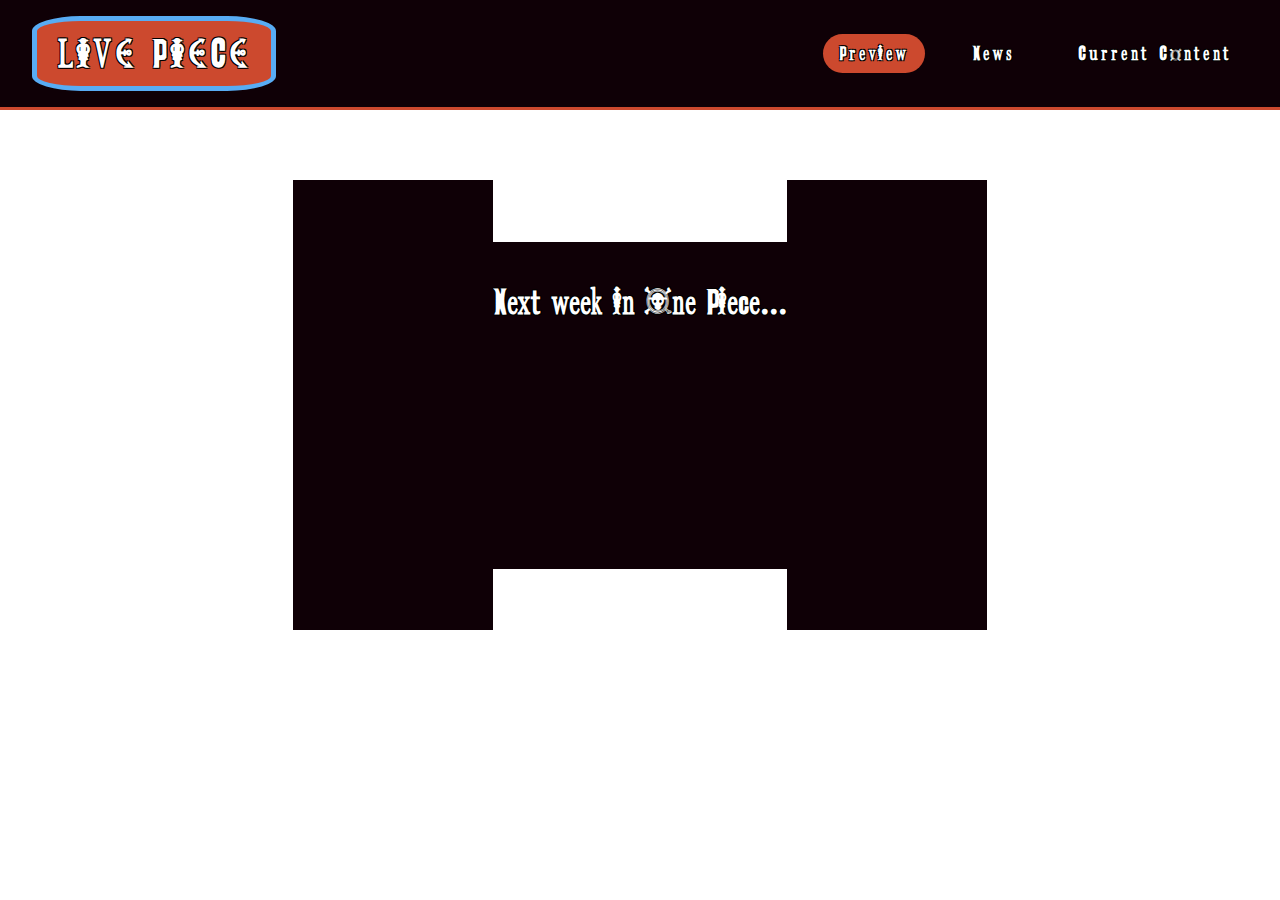
<file: index.html>
<!DOCTYPE html>
<html lang="en">
<head>
    <meta charset="UTF-8">
    <meta name="viewport" content="width=device-width, initial-scale=1.0">
    <link rel="stylesheet" href="style.css">
    <link
    rel="stylesheet"
    href="https://cdnjs.cloudflare.com/ajax/libs/animate.css/4.1.1/animate.min.css">
    <title>One Piece Current</title>
</head>
<body>
    <nav>
        <div class="contain">
            <h1 class="animate__animated animate__rubberBand">
                <a href="index.html">Live Piece</a>
            </h1>

            <div class="menu animate__animated animate__lightSpeedInLeft">
                <a href="#" class="is-active">Preview</a>
                <a href="news.html">News</a>
                <a href="#">Current Content</a>
            </div>
 
            <button class="hamburger">
             <span></span>
             <span></span>
             <span></span>
            </button>
        </div>
    </nav>

    <div class="mobile-menu">
        <a href="#">Preview</a>
        <a href="#">News</a>
        <a href="#">Current Content</a>
    </div>


    <div class="container2">
        
        <div class="video animate__animated animate__zoomInDown">
            <h3>Next week in One Piece...</h3>
            <iframe src="https://www.youtube.com/embed/HADsi9TYwZU" frameborder="0"></iframe>
        </div>
    
        
        <div class="left-bar">
            <span></span><span></span><span></span>
        </div>
    
    
        <div class="right-bar">
            <span></span><span></span><span></span>
           
            
        </div>
    </div>
    


    <script src="main.js"></script>
</body>
</html>
</file>
<file: style.css>
@font-face {
    font-family: 'ONE PIECE';
    src: url('/Fonts/OP.ttf')
}

:root {
    --primary: #58acf4;
    --light: #eeeeee;
    --dark: #cc492e;
}

* {
    margin: 0;
    padding: 0;
    font-family: 'ONE PIECE', sans-serif;
    box-sizing: border-box;
    text-shadow: -1px 1px 0 #000,
    1px 1px 0 #000,
    1px -1px 0 #000,
    -1px -1px 0 #000;
}

html {
    background-image: url(https://i.pinimg.com/originals/7b/1f/16/7b1f165c6a7170dd7f4dea38389b60be.png);
    background-repeat: no-repeat;
}



.contain {
    max-width: 1280px;
    margin: 0 auto;

    display: flex;
    align-items: center;
    justify-content: space-between;
}

nav {
    position: fixed;
    left: 0;
    right: 0;
    top: 0;
    z-index: 99;
    padding: 16px 32px;
    border-bottom: 3px solid var(--dark);
    background-color: #0f0006;
    background-image: url("https://www.transparenttextures.com/patterns/wood-pattern.png");
}

h1 {
    color: white;
    font-size: 40px;
    letter-spacing: 4px;
    font-weight: 900;
    text-transform: uppercase;
    background-color: var(--dark);
    padding: 10px 20px;
    border-radius: 20%;
    border: 5px var(--primary) solid;
    text-decoration: none;
}

h1 > a {
    color: white;
    text-decoration: none;
}

h1:hover {
    animation: rubberBand;
    animation-duration: 2s;
    animation-iteration-count: infinite;
    cursor: pointer;
}


.hamburger {
    display: block;
    position: relative;
    z-index: 1;
    user-select: none;
    appearance: none;
    border: none;
    outline: none;
    background: none;
    cursor: pointer;
}

.hamburger span {
    display: block;
    width: 33px;
    height: 4px;
    margin-bottom: 5px;
    position: relative;

    background-color: var(--light);
    border-radius: 6px;
    z-index: 1;

    transform-origin: 0 0;

    transition: 0.4s;

}

.hamburger:hover span:nth-child(2) {
    transform: translateX(10px);
    background-color: var(--dark);
}

.is-active.hamburger span:nth-child(1) {
    transform: translate(0px, -2px) rotate(45deg);
}

.is-active.hamburger span:nth-child(2) {
    opacity: 0;
    transform: translateX(15px);
}


.is-active.hamburger span:nth-child(3) {
    transform: translate(-3px, 3px) rotate(-45deg);
}

.is-active.hamburger:hover span {
    background-color: var(--primary);
}


.menu {
    display: none;
    flex: 1 1 0%;
    justify-content: flex-end;
    margin: 0 -16px;
}

.menu a {
    color: white;
    margin: 0 16px;
    font-weight: 600;
    text-decoration: none;
    padding: 8px 16px;
    border-radius: 99px;
    transition: 0.4s;
    letter-spacing: 3px;
    font-size: 20px;
}

.menu a.is-active, .menu a:hover {
    background-color: var(--dark);
}

@media (min-width: 768px) {
    .hamburger {
        display: none;
    }
    .menu {
        display: flex;
    }
}

.mobile-menu {
    position: fixed;
    top: 0;
    left: 0;
    width: 100%;
    height: 100%;
    z-index: 98;
    padding-top: 6rem;
    opacity: 0;
    background-color: var(--primary);
    color: white;
    transform: translateY(-100%);
    transition: 0.3s;
}

.is-open.mobile-menu {
    opacity: 1.0;
    background-color: #000;
    transform: translateY(0);
}

.mobile-menu a {
    display: block;
    padding: 1rem;
    color: white;
    text-align: center;
    text-decoration: none;
    font-size: xx-large;
    transition: 0.3s;
}

.mobile-menu a:hover {
    color: var(--primary);
    background-color: var(--dark);
}



.video {
    display: block;
    position: absolute;
    margin: auto;
    font-size: 30px;
    background-color: #0f0006;
    background-image: url("https://www.transparenttextures.com/patterns/wood-pattern.png");
    color: white;
    padding: 20px;
    text-shadow: -1px 1px 0 #000,
    1px 1px 0 #000,
    1px -1px 0 #000,
    -1px -1px 0 #000;
    border-radius: 5%;
}

.video h3 {
    padding: 20px;
    margin: auto;
    display: flex;
    justify-content: center;
}

iframe {
    min-width:321px;
    height: 200px;
}

.container2 {
    display: flex;
    align-items: center;
    justify-content: space-evenly;
    position: relative;
    transform: translateY(40%);
}

.left-bar {
    width: 200px;
    height: 50vh;
    background-color: #0f0006;
    background-image: url("https://www.transparenttextures.com/patterns/wood-pattern.png");
    position: relative;
}

.right-bar {
    width: 200px;
    height: 50vh;
    background-color: #0f0006;
    background-image: url("https://www.transparenttextures.com/patterns/wood-pattern.png");
    position: relative;
}
</file>
